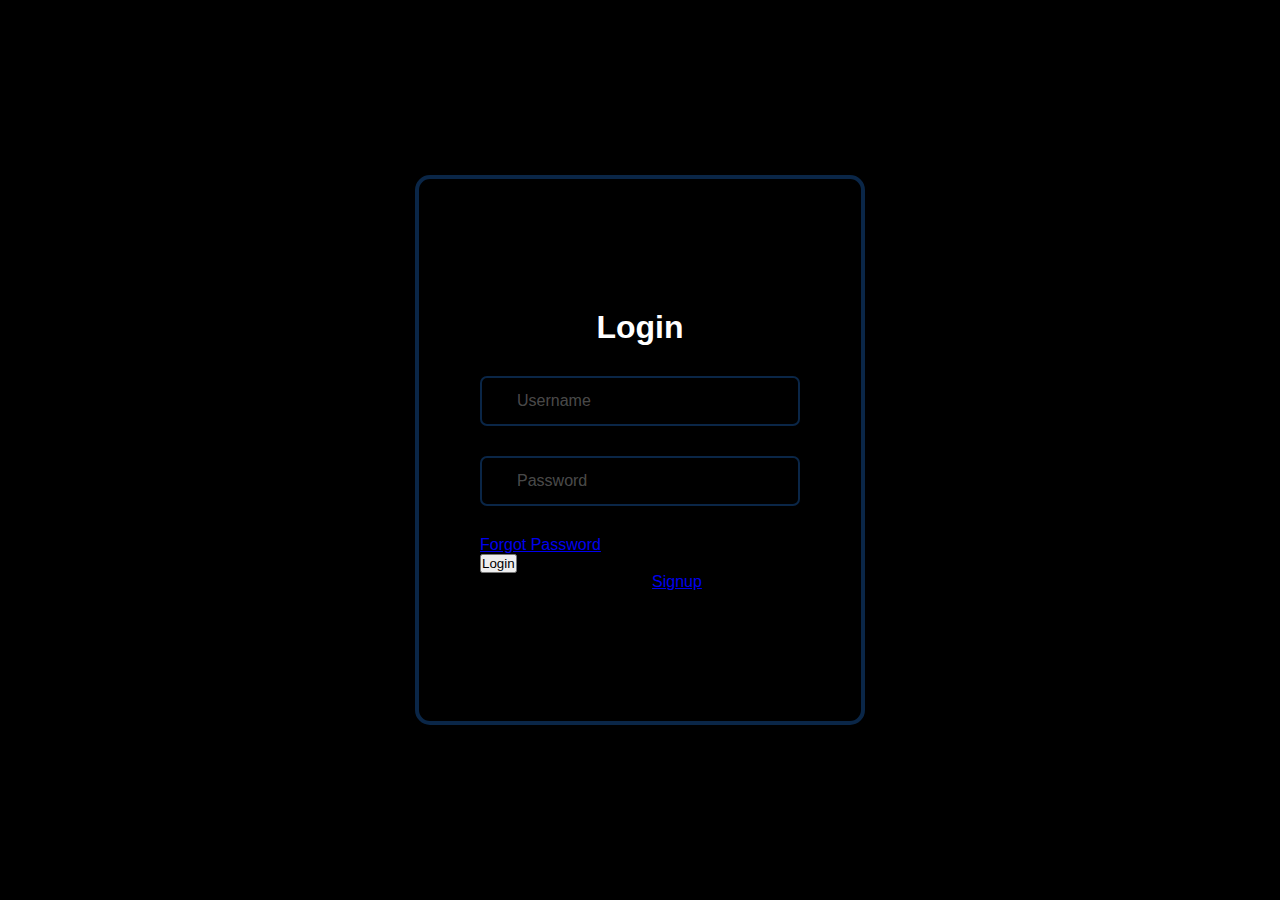
<file: index1.html>
<!DOCTYPE html>
<html lang="en">

<head>
    <title>Splitfare</title>
    <link rel="stylesheet" href="style1.css">
</head>

<body>
    <div class="wrapper">
        <form action="">
            <h2>Login</h2>
            <div class="input-box">
                <span class="icon">
                    <ion-icon name="person"></ion-icon>
                </span>
                <input type="text" placeholder="Username" required>
            </div>
            <div class="input-box">
                <span class="icon">
                    <ion-icon name="key"></ion-icon>
                </span>
                <input type="password" placeholder="Password" required>
            </div>
            <div class="forget-password">
                <a href="#">Forgot Password</a>
            </div>
            <button type="submit">Login</button>
            <div class="registration-link">
                <p>Don't have an account? <a href="#">Signup</a></p>
            </div>
        </form>
    </div>
</body>

</html>
</file>
<file: style1.css>
:root{
    --neon-color:#A5F1E9;
    --white-color:#fff;
    --main-bacco:#051527;
    --light-bacco:#0a2647;

}

*{
    margin: 0;
    padding: 0;
    box-sizing: border-box;
    font-family: "Poppins", sans-serif;
}

body{
    display: flex;
    align-items: center;
    justify-content: center;
    min-height: 100vh;
    background: #000;
}


.wrapper{
    position: relative;
    display: flex;
    justify-content: center;
    align-items: center;
    width: 450px;
    height: 550px;
    background: transparent;
    border: 4px solid var(--light-bacco);
    border-radius: 15px;
    transition: 0.5s;
}

.wrapper:hover{
    border: 4px solid #00FFD1;
    box-shadow: 0 0 20px #00ffd1, 
                inset 0 0 20px #31c604;
}

h2{
    font-size: 2em;
    text-align: center;
    color: var(--white-color);
    transition: 0.5s;
}

.wrapper:hover h2{
    color: #ffff00;

}

.input-box{
    position: relative;
    width: 320px;
    margin: 30px 0;
}

.input-box input{
    width: 100%;
    height: 50px;
    border-radius: 7px;
    background: transparent;
    border: 2px solid var(--light-bacco);
    outline: none;
    font-size: 1em;
    color: var(--white-color);
    padding: 0 10px 0 35px;
    transition: 0.5s;
}

.wrapper:hover .input-box input{
    border: 2px solid #ffff00;
    box-shadow: 0 0 10px #ffff00, inset 0 0 10px #FFFF00;
}

.input-box input::placeholder{
    color: rgba(255, 255, 255, 0.3);
}
</file>
